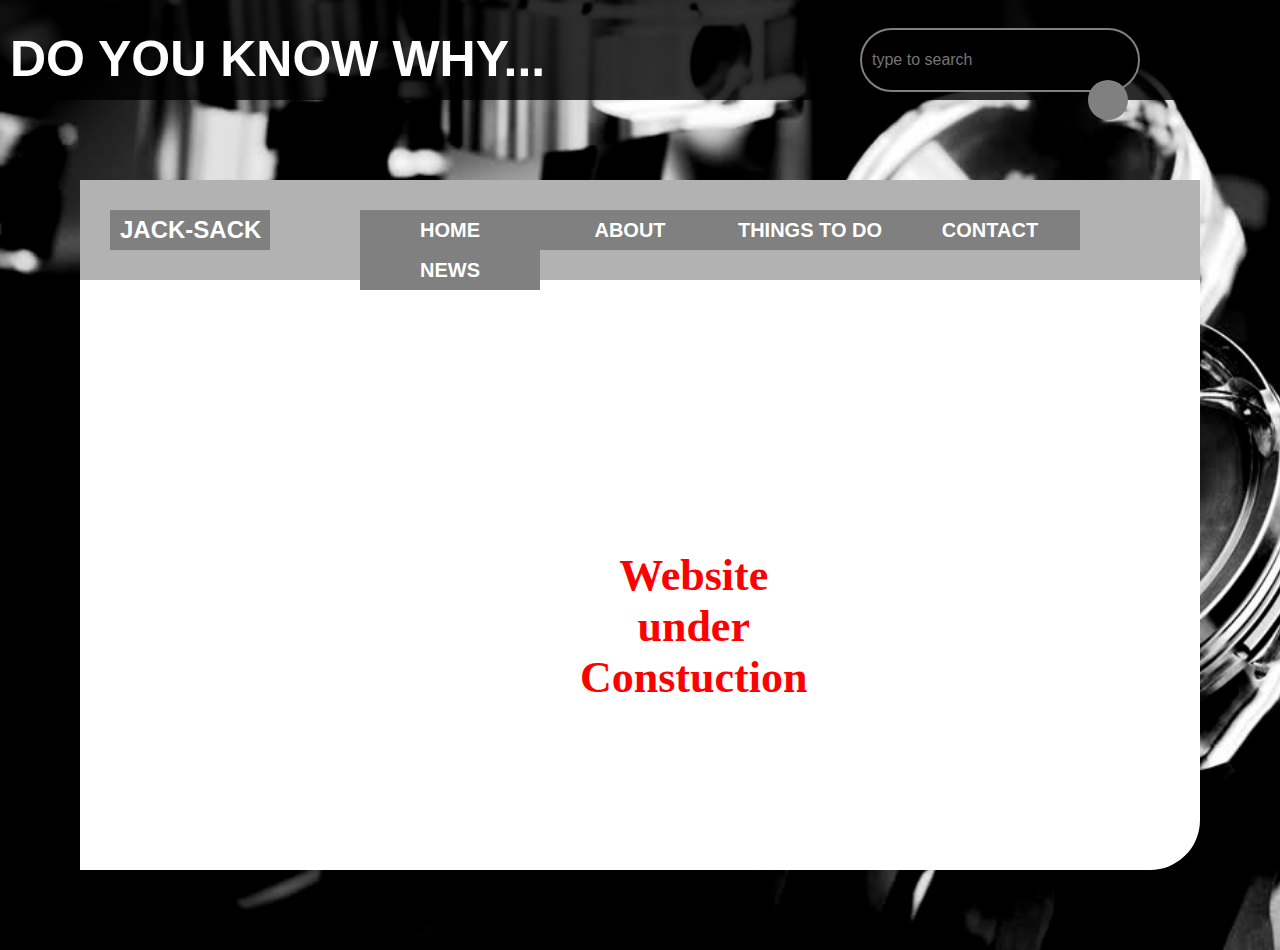
<file: index.html>
<!doctype html>
<html>
    <head>
        <meta charset="utf-8"/>
	</head>
	<title>My First WebPage</title>
	<link rel="stylesheet" type="text/css" href="index.css">
	<link rel="stylesheet" href="https://use.fontawesome.com/releases/v5.1.0/css/all.css" integrity="sha384-lKuwvrZot6UHsBSfcMvOkWwlCMgc0TaWr+30HWe3a4ltaBwTZhyTEggF5tJv8tbt" crossorigin="anonymous">
	
	<body>
	
	<div class="bar">
	<h1><i class="fas fa-cog fa-spin" style="color:#87CEEB"></i> Do You Know Why...</h1>
	
	<div class="search-box">
	<input class="search-txt" type="text" name="" placeholder="type to search">
	<a class="search-btn" href="#">
	<i class="fas fa-search"></i>
	</a>
	
	</div>
	</div>

	
	<section class="bg">
	<div class="menu">
	<div class="leftmenu">
	<h4>Jack-sack </h4>
	</div>
    <div class="container">
		<ul>
			<li><a>Home</a></li>
			<li><a>About<a/>
			<ul>
				<li><a>Our team</a></li>
				<li><a>Camp site<a/></li>
				<li><a>Mission &amp Vision</a></li>
				<li><a>Resources</a></li>
			</ul>
			</li>
			<li><a>Things to do</a>
			<ul> 
				<li><a>Activities</a></li>
				<li><a>Parks<a/></li>
				<li><a>Shops</a></li>
				<li><a>Events</a></li>
			</ul>
			</li>
			<li><a>Contact</a>
			    <ul>
				     <li><a>Maps</a></li>
		             <li><a>Directions<a/></li>
		
				</ul>
			</li>
			<li><a>News</a></li>
			
		</ul>
		
	    </div>
		<div>
	</div>
	</div>
		<div class="text">
		<h1>Website under Constuction<i class="fas fa-exclamation-triangle"></i></h1>
		
		</div>		
		</section>
		
		
	</div>
	</body>
	</html>
</file>
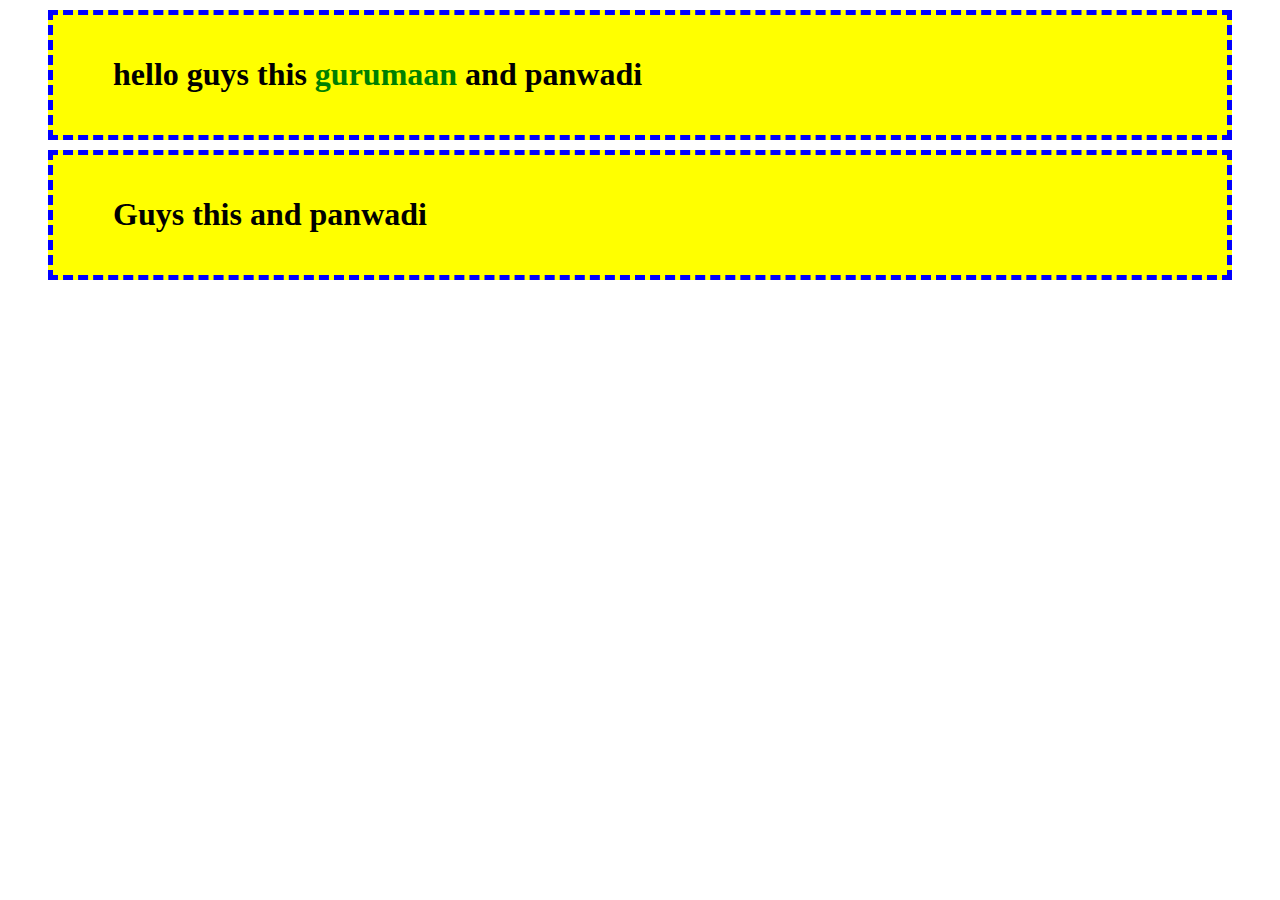
<file: border.html>
<!doctype html>
<html>
<head>
      <meta charset="utf-8"/>
</head>
<title>tutorial 16 box model,border</title>
<link rel="stylesheet" href="border.css"/>
<body>
<div>
     <h1> hello guys this <span>gurumaan</span> and panwadi</h1>
	 </div>
	 <div>
	 <h1> Guys this and panwadi</h1>
	 </div>
</body>
</html>
</file>
<file: index.css>
body{
	background:url('run.jpg') no-repeat;
	background-size: cover;
	
}

.bar{
	width:100%;
	height:100px;
	background-color:rgba(0,0,0,.8);
	color:white;
	font-weight:bold;
	font-family:'Montserrat', sans-serif;
    text-transform:uppercase;
	
}
/*#sidebar{
	position:fixed;
	width:200px;
	height:100%;
	background:#151719;
	left:-200px;
}
#sidebar.active{
	left:0px;
}
#sidebar ul li{
	color:rgba(230,230,230,.9);
	list-style:none;
	padding:10px 50px;
	border-bottom:1px solid rgba(100,100,100,0.3);
}
#sidebar .toggle_btn{
	position:absolute;
	left:230px;
	top:20px;
}
#sidebar .toggle_btn {
	display:block;
	width:30px;
	height:5px;
	background:white;
	margin:3px 0px;
}*/
.bar h1{
	color:white;
	padding-top:30px;
	padding-left:10px;
	font-size:50px;
}
section{
	padding:0 0 0 0;
    margin:80px 80px 80px 80px;
	border-radius:0 0 50px 0; 
}
.bg{
	background:white;
}
.menu{
	
	width:100%;
	height:100px;
	background-color:rgba(0,0,0,.3);
	color:white;
	font-weight:bold;
	font-family:'Montserrat', sans-serif;
    text-transform:uppercase;
}

.leftmenu{
	width=22%;
	float:left;
	padding-top:30px;
	line-height:40px;
	padding-left:20px;
}
.leftmenu h4{
	padding-left:10px;
	margin:0 0 0 10px;
	font-weight:bold;
	font-size:24px;
	background-color:gray;
	
	width:150px;
	height:40px;
	
}
.leftmenu h4:hover{
	background-color:black;
	color:#FF8C00;
}
.container ul{
	
	list-style:none;
	padding-top:30px;
	padding-left:280px;
	
	width:80%;
	color:white;

	
}
.container ul li{
	float:left;
	width:180px;
	height:40px;
	background-color:gray;
	line-height:40px;
	text-align:center;
	font-size:20px;

}
	
.container ul li a{
	text-decoration:none;
	color:white;
	display:block;
}
.container ul li a{
	text-decoration:none;
	color:white;
	display:block;
}

.container ul li a:hover{
	background-color:black;
	color:#FF8C00;
}

.container ul ul{
	padding-left:0px;
	padding-top:0px;
}

.container ul li ul li{
	display:none;
	border:0px;
	
	}
.container ul li:hover ul li{
	display:block;
	
}
*{
	margin:0px;
	padding:0px;
}
img{
	 
}
.text{
	padding:30vh 0;
	width:200px;
	height:50px;
	color:white;
	
	
	font-size:22px;
}
.text h1{
	text-align:center;
	color:red;
	float:left;
	padding-left:500px;
	padding-top:-250px;
}

.search-box{
	position:absolute;
	top:60px;
	left:1000px;
	transform:translate(-50%,-50%);
	background:black;
	height:40px;
	border-radius:50px;
	padding:10px;
	border:2px solid gray;
}

.search-btn{
	color:#87CEEB;
	float:right;
	width:40px;
	height:40px;
	border-radius:50%;
	background:gray;
	display:flex;
	justify-content:center;
	align-items:center;
	transition:0.4s;
}
.search-box:hover> .search-btn{
	background:gray;
	color:#FF8C00;
}
.search-txt{
	
	border:none;
	background:none;
	outline:none;
	float:left;
	padding:0px;
	color:white;
	font-size:16px;
	transition:0.4s;
	line-height:40px;
	width:240px;
}
.search-box:hover >.search-txt{
	width:240px;
	padding:0 6px;
}
</file>
<file: border.css>
div{
background-color:yellow;
padding:20px 60px;
border-style:dashed;
border-width:5px;
border-color:blue;
margin:10px 40px 10px 40px;

}

span{
	color:green;
}
</file>
